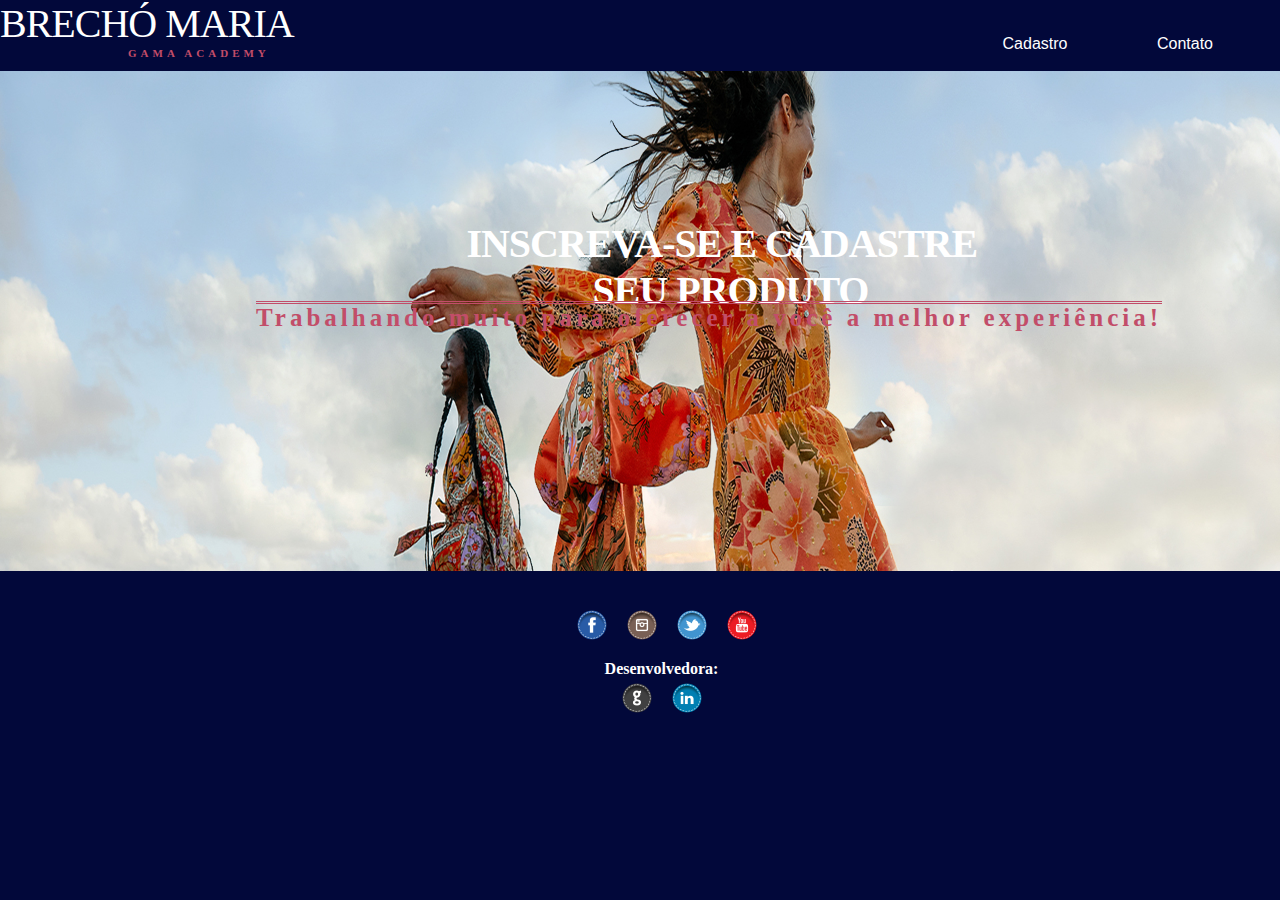
<file: index.html>
<!DOCTYPE html>

<html lang="pt-br">

<head>
    
    <meta charset="UTF-8">

    <meta http-equiv="X-UA-Compatible" content="IE-edge">

    <meta name="viewport" content="width=device-width, initial-scale=1.0">

    <title>Hiring Coders</title>

    <link rel="shortcut icon" href="img/mao-soco.ico" type="image/x-icon">

    <link rel="stylesheet" href="style.css">

    <script src="script.js" defer></script>

</head>

<body> 

    <input type="checkbox" id="btn_menu">
    <label for="btn_menu">&#9776;</label>
    
    <span class="titulo">Brechó Maria</span>
    <p class="sub-titulo">GAMA ACADEMY</p>

    <nav class="menu">

        <ul>

            <li><a href="#">Cadastro</a>

                <ul>
                    <li><a href="cadastro-cliente.html">Cadastre-se</a></li>
                    <li><a href="cadastro-produto.html">Cadastre seu produto</a></li>

                </ul>

            </li>

            <li><a href="#">Contato</a>

                <ul>

                    <li><a href="#" onclick="show('popup1')">Telefone / <br> E-mail</a></li>

                </ul>

            </li>

        </ul>
        
    </nav>

    <div class="popup" id="popup1">
      
        <a href="#" class="btn-fechar" onclick="hide('popup1')">x</a>
  
        <p class="titulo-contato">Para mais informações entre em contato por:</p>
        
        <h1 class="email">E-mail:<br><br>brechomaria@gmail.com</h1>

        <p class="ou"><br>ou</p>

        <h1 class="telefone"><br>Telefone:<br><br>4002-8922</h1>

      </div>

    <div>

        <h1 class="titulo-slide">
            Inscreva-se e Cadastre 
                          seu produto</h1>

    <div>
            
        <h2 class="subtitulo-slide"> 
            Trabalhando muito para oferecer a você 
                        a melhor experiência!</h2></div>
    
    </div>

    <div class="slide"></div>

    <footer class="rodape">

        <ul>

            <li>
                        
                <a href="https://www.facebook.com/">
                <img class="facebook" src="img/facebook-icon.png" alt="Perfil Facebook"></a>

            </li>

            <li>

                <a href="https://www.instagram.com/">
                <img class="instagram" src="img/instagram-icon.png" alt="Perfil no Instagram"></a>

            </li>

            <li>

                <a href="https://twitter.com/">
                <img class="twitter" src="img/twitter-icon.png" alt="Perfil no Twitter"></a>
            
            </li> 

            <li>
                
                <a href="https://www.youtube.com/">
                <img class="youtube" src="img/youtube-icon.png" alt="Canal no YouTube"></a>
                
            </li>    

        <ul class="redes-socias">

            <p class="dev">Desenvolvedora:</p>

            <li>
                
                <a href="https://github.com/13jaque">
                <img class="github" src="img/github-icon.png" alt="Perfil github"></a>
            
            </li> 

            <li>
                
                <a href="https://www.linkedin.com/in/jaqueline-idelfonso-671a52196/">
                <img class="linkedin" src="img/linkedin-icon.png" alt="Perfil linkedin"></a>

            </li>  

        </ul>
                                 
        </ul>

    </footer>

</body>

</html>
</file>
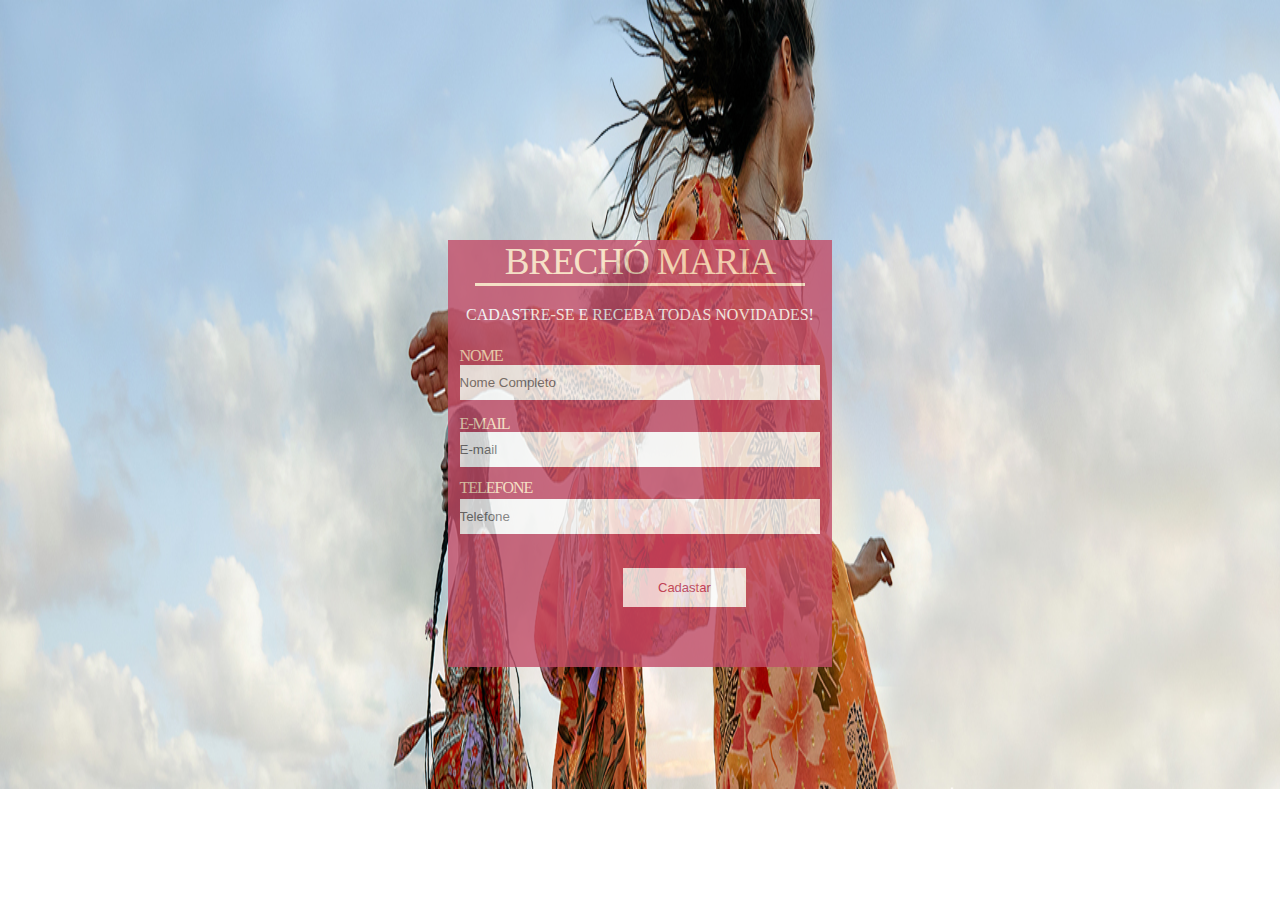
<file: cadastro-cliente.html>
<!DOCTYPE html>

<html lang="pt-br">

<head>

    <meta charset="UTF-8">

    <meta http-equiv="X-UA-Compatible" content="IE-edge">

    <meta name="viewport" content="width=device-width, initial-scale=1.0">

    <title>Hiring Coders</title>

    <link rel="shortcut icon" href="img/mao-soco.ico" type="image/x-icon">

    <link rel="stylesheet" href="style-cliente.css">

    <script src="script.js" defer></script>

</head>

<body>

    <div class="slide"></div>

    <div class="cadastro-cliente" id="popup1">

        <h1 class="titulo-cadastrocliente">Brechó Maria</h1>

        <p class="subtitulo-cadastrocliente">Cadastre-se e receba todas novidades!</p>
        
        <label class="n1">nome</label><br>
        <input type="text" class="nomecliente" id="nomecliente" placeholder="Nome Completo"/>

        <br><label class="n2">e-mail</label><br>
        <input type="text" class="emailcliente" id="emailcliente" placeholder="E-mail"/>

        <br><label class="n3">telefone</label><br>
        <input type="text" class="telefonecliente" id="telefonecliente" placeholder="Telefone"/><br>

        <button class="btn-cadastrar" onclick="salvarformcliente()">Cadastar</button>

      </div>

</body>

</html>
</file>
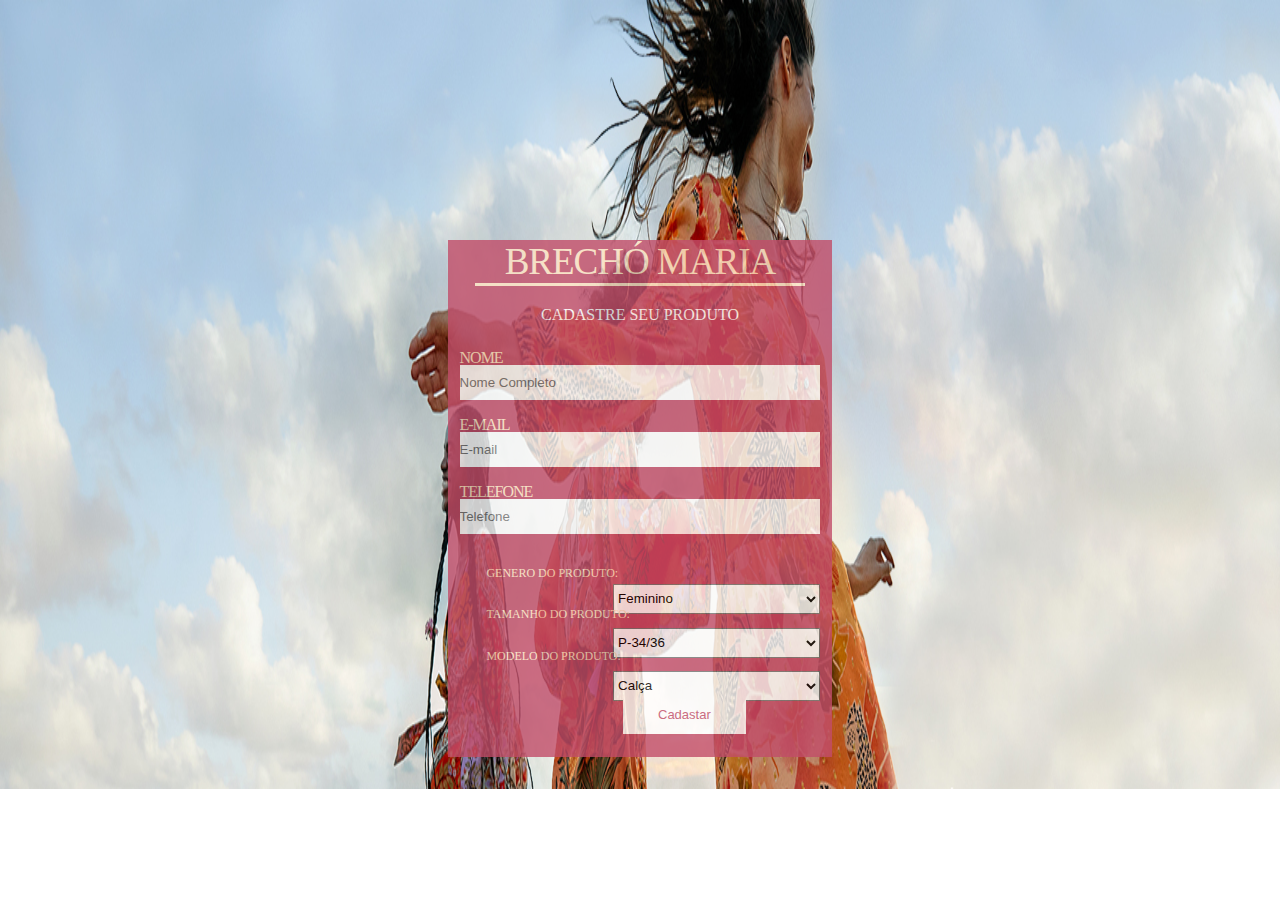
<file: cadastro-produto.html>
<!DOCTYPE html>

<html lang="pt-br">

<head>

    <meta charset="UTF-8">

    <meta http-equiv="X-UA-Compatible" content="IE-edge">

    <meta name="viewport" content="width=device-width, initial-scale=1.0">

    <title>Hiring Coders</title>

    <link rel="shortcut icon" href="img/mao-soco.ico" type="image/x-icon">

    <link rel="stylesheet" href="style-produto.css">

    <script src="script.js" defer></script>

</head>

<body>

    <div class="slide"></div>

    <div class="cadastro-produto" id="popup1">

        <h1 class="titulo-cadastroproduto">Brechó Maria</h1>

        <p class="subtitulo-cadastroproduto">Cadastre seu produto</p>
        
        <label class="n1">nome</label><br>
        <input type="text" class="nomecliente" id="nome" placeholder="Nome Completo"/>

        <br><label class="n2">e-mail</label><br>
        <input type="text" class="emailcliente" id="emailform" placeholder="E-mail"/>

        <br><label class="n3">telefone</label><br>
        <input type="text" class="telefonecliente" id="telefoneform" placeholder="Telefone"/><br>

        <label class="n4" for="generoproduto">genero do produto:</label>
        <select class="generoproduto" name="generoproduto" id="generoproduto">
            <option value="F">Feminino</option>
            <option value="M">Masculino</option>
        </select><br>
        
        <label class="n5" for="tamanhoproduto">tamanho do produto:</label>
        <select class="tamanhoproduto" name="tamanhoproduto" id="tamanhoproduto">
            <option value="P">P-34/36</option>
            <option value="M">M-38/40</option>
            <option value="G">G-42/44</option>
            <option value="GG">GG-46/48</option>
        </select><br>

        <label class="n6" for="modeloproduto">Modelo do produto:</label>
        <select class="modeloproduto" name="modeloproduto" id="modeloproduto">
            <option value="calca">Calça</option>
            <option value="saia">Saia</option>
            <option value="blusa">blusa</option>
            <option value="short">short</option>
        </select><br>

        <button class="btn-cadastrar" onclick="salvarformproduto()">Cadastar</button>

      </div>

</body>

</html>
</file>
<file: style.css>
* {

    margin: 0;
    padding: 0;
    background-color:rgb(2, 8, 58);

}

.titulo {

    font-weight: normal;
    letter-spacing: -1px;
    font-size: 40px;
    text-transform: uppercase;
    color: white;
    background: transparent;

}

.sub-titulo {

    font-weight: bold;
    letter-spacing: 4px;
    font-size: 11px;
    display: flow-root;
    margin-left: 10%;
    color: #c24d69;

}

.menu {

    width: 25%;
    height: 50px;
    margin-left: 75%;
    margin-top: -3%;
    background-color: rgb(2, 8, 58);
    font-family: 'Arial';

}

.menu ul {

    list-style: none;
    position: relative;

}

.menu ul li {

    width: 150px;
    float: left;

}

.menu a {

    padding: 14px;
    display: block;
    text-decoration: none;
    text-align: center;
    background-color: rgb(2, 8, 58);
    color: white;

}

.menu ul ul {

    position: absolute;
    visibility: hidden;

}

.menu ul li:hover ul {

    visibility: visible;

}

.menu a:hover {

    background-color: #f4f4f4;
    color: #c24d69;
    font-weight: bold;

}

.menu ul ul li {

    float: none;
    border-bottom: solid 1px rgb(2, 8, 58);

}

.menu ul ul li a {

    background-color: #c24d69;

}

label[for="btn_menu"] {

    opacity: 5px;
    background-color: rgb(2, 8, 58);
    color: white;
    font-family: 'Arial';
    text-align: center;
    font-size: 30px;
    cursor: pointer;
    width: 50px;
    height: 50px;
    display: none;

}

#btn_menu {

    display: none;

}

.titulo-slide {

    letter-spacing: -1px;
    font-size: 40px;
    position: absolute;
    margin-top: 8%;
    margin-left: 28%;
    white-space: pre;
    text-transform: uppercase;
    color: white;
    background: transparent;

}

.subtitulo-slide {

    font-weight: bold;
    letter-spacing: 4px;
    font-size: 25px;
    position: absolute;
    margin-top: 18%;
    margin-left: 20%;
    border-top-style: double;
    color: #c24d69;
    background: transparent;

}

.slide {

    width: 100%;
    height: 500px;
    background-image: url(img/roupa2.jpg);
    background-repeat: no-repeat;
    background-size: 100% 500px;
    animation: slide 20s infinite;

}

@keyframes slide {

    25% {

        background: url(img/roupa4.jpg);
        background-size: 100% 500px;
        background-repeat: no-repeat;

        }

    50% {

        background: url(img/roupa5.jpg);
        background-repeat: no-repeat;
        background-size: 100% 500px;
    

    }

    75% {

        background: url(img/roupa3.jpg);
        background-repeat: no-repeat;
        background-size: 100% 500px;
       

    }

    100% {

        background: url(img/roupa2.jpg);
        background-repeat: no-repeat;
        background-size: 100% 500px;
     

    }

}

.rodape {

    width: 100%;
    

}

.rodape ul {

    list-style: none;

}

.rodape ul li {

    float: left;
    margin-top: 3%;
    width: 50px;
    left: 45%;
    position: relative;

}

.redes-socias {

    float: left;
    margin-top: 7%;
    left: 44.5%;
    position: absolute;
    
}

.dev {

    color: white;
    position: relative;
    bottom: 0px;
    left: 35px;
    font-family: cursive;
    font-weight: bold;

}

.popup {
  
    display: none;
    position: fixed;
    padding: 10px;
    width: 30%;
    left: 35%;
    top: 15%;
    background: #c24d69;
    z-index: 20;

}
  
.popup1 {

    box-shadow:  0px 0px 0px 9999px #c24d69;

}

.btn-fechar {
  
    position: absolute;
    right: 9px;
    top: 0px;
    text-decoration: none;
    background: transparent;
    color: white;
    font-size: 20px;

}


.titulo-contato {

    margin: 20px;
    font-size: 27px;
    color: bisque;
    text-align: center;
    background: transparent;

}

.email {

    font-weight: normal;
    letter-spacing: 3px;
    font-size: 15px;
    text-align: center;
    text-transform: uppercase;
    background: transparent;
    color: white;

}

.telefone {

    font-weight: normal;
    letter-spacing: 3px;
    font-size: 15px;
    color: white;
    text-align: center;
    background: transparent;
    text-transform: uppercase;


}

.ou {

    color: bisque;
    letter-spacing: -2px;
    font-weight: bold;
    text-align: center;
    background: transparent;
    text-transform: uppercase;

}

@media(max-width: 800px) {

    .titulo {

        margin-left: 13%;
        position: absolute;
        bottom: 93%;
        
    }

    .sub-titulo {

       margin-left: 44%;
      

    }

    label[for="btn_menu"] {

        display: block;

    }

    #btn_menu:checked ~ .menu {

        margin-left: 0;

    }

    .menu {

        margin-top: 5px;
        margin-left: -100%;
        transition: all .4s;

    }

    .menu ul li {

    width: 100%;
    float: none;

    }

    .menu ul ul {

        position: static;
        overflow: hidden;
        max-height: 0;
        transition: all .4s;

    }

    .menu ul li:hover ul {

        height: auto;
        max-height: 200px;

    }

    .slide {

        margin-top: -55px;

    }

    .rodape ul li {

        width: 50px;
        left: 31%;
       
    }

    .redes-socias {

    bottom: -40px;
    left: 53%;
    position: relative;

    }

    .dev {

        margin-bottom: 5px;
        left: 25px;

    }

    .titulo-slide {

        left: 10%;
        top: 17%;
        font-size: 20px;

    }

    .subtitulo-slide {
    
        position: absolute;
        left: 10%;
        top: 17%;
        font-size: 15px;
        white-space: pre;

    }

    .popup {

        width: 65%;
        margin-top: -4%;
        left: 15%;
        position: absolute;

    }

    .titulo-contato {

        font-size: 14px;
        margin: 16px;

    }

    .email {

        font-size: 10px;

    }

    .telefone {

        font-size: 10px;

    }

    .ou {

        font-size: 15px;

    }

}

@media(max-width: 500px) {

    
    .titulo-slide {

        margin-left: 0%;
        margin-top: 41%;

    }

    .subtitulo-slide {
    
        margin-top: 60%;
        font-size: 14px;
        margin-left: -28%;

    }

    .redes-socias {

        margin-left: -68%;
        position: relative;

    }

    .popup {

        top: 49%;

    }

}
</file>
<file: style-cliente.css>
* {

    margin: 0;
    padding: 0;
    background-color:white;

}

.slide {

    width: 100%;
    height: 789px;
    background-repeat: no-repeat;
    background-image: url(img/roupa2.jpg);
    background-size: 100% 789px;
    animation: slide 20s infinite;

}

@keyframes slide {

    25% {

        background: url(img/roupa4-inteira.jpg);
        background-size: 100% 789px;
        background-repeat: no-repeat;

        }

    50% {

        background: url(img/roupa5-inteira.jpg);
        background-repeat: no-repeat;
        background-size: 100% 789px;
    

    }

    75% {

        background: url(img/roupa3-inteira.jpg);
        background-repeat: no-repeat;
        background-size: 100% 789px;
       

    }

    100% {

        background: url(img/roupa2-inteira.jpg);
        background-repeat: no-repeat;
        background-size: 100% 789px;
     

    }

}

.cadastro-cliente {
  
    position: relative;
    left: 35%;
    margin-top: -45%;
    width: 30%;
    background: #c24d69;
    z-index: 20;
    height: 67%;
    opacity: 80%;

}
  
.popup1 {

    box-shadow:  0px 0px 0px 9999px #c24d69;

}

.n1 {

    background: transparent;
    color: bisque;
    left: 3%;
    position: absolute;
    text-transform: uppercase;
    letter-spacing: -1px;
    top: 25%;

}

.n2 {

    background: transparent;
    color: bisque;
    left: 3%;
    position: absolute;
    text-transform: uppercase;
    letter-spacing: -1px;
    top: 41%;
    
}

.n3 {

    background: transparent;
    color: bisque;
    left: 3%;
    position: absolute;
    text-transform: uppercase;
    letter-spacing: -1px;
    top: 56%;
}

.titulo-cadastrocliente {

    font-weight: normal;
    letter-spacing: -1px;
    font-size: 37px;
    text-align: center;
    text-transform: uppercase;
    color: bisque;
    background: transparent;
    border-bottom: solid;
    margin: 7%;

}

.subtitulo-cadastrocliente {

    margin: -7px;
    font-size: 16px;
    color: white;
    text-align: center;
    text-transform: uppercase;
    background: transparent;

}

.nomecliente {

    left: 3%;
    position: absolute;
    line-height: 35px;
    border: none;
    width: 94%;
    margin-top: 8%;
}

.emailcliente {

    left: 3%;
    position: absolute;
    line-height: 35px;
    border: none;
    width: 94%;
    margin-top: 16%;

}

.telefonecliente {

    left: 3%;
    position: absolute;
    line-height: 35px;
    border: none;
    width: 94%;
    margin-top: 24%;

}

.btn-cadastrar {

    color: #c24d69;
    background: white;
    font-size: 13px;
    line-height: 27px;
    margin-left: 175px;
    margin-top: 53%;
    bottom: 60px;
    border: none;
    position: relative;
    padding: 6px 35px;
    cursor: pointer;

}


@media(max-width: 800px) {

    .cadastro-cliente {
  
        position: relative;
        left: 19%;
        margin-top: -175%;
        width: 60%;
        height: 67%;
    
    }

    .n1 {

        left: 3%;
        position: absolute;
        letter-spacing: -1px;
        top: 36%;
        font-size: 14px;
    
    }

    .n2 {

        left: 3%;
        position: absolute;
        letter-spacing: -1px;
        top: 51%;
        font-size: 14px;
    
    }

    .n3 {

        left: 3%;
        position: absolute;
        letter-spacing: -1px;
        top: 65%;
        font-size: 14px;
    
    }

    .btn-cadastrar {
    
        font-size: 13px;
        line-height: 27px;
        margin-left: 65px;
        margin-top: 53%;
        bottom: 25px;
        position: relative;
        padding: 3px 30px;
    
    }

}
</file>
<file: style-produto.css>
* {

    margin: 0;
    padding: 0;
    background-color:white;

}

.slide {

    width: 100%;
    height: 789px;
    background-repeat: no-repeat;
    background-image: url(img/roupa2.jpg);
    background-size: 100% 789px;
    animation: slide 20s infinite;

}

@keyframes slide {

    25% {

        background: url(img/roupa4-inteira.jpg);
        background-size: 100% 789px;
        background-repeat: no-repeat;

        }

    50% {

        background: url(img/roupa5-inteira.jpg);
        background-repeat: no-repeat;
        background-size: 100% 789px;
    

    }

    75% {

        background: url(img/roupa3-inteira.jpg);
        background-repeat: no-repeat;
        background-size: 100% 789px;
       

    }

    100% {

        background: url(img/roupa2-inteira.jpg);
        background-repeat: no-repeat;
        background-size: 100% 789px;
     

    }

}

.cadastro-produto {
  
    position: relative;
    left: 35%;
    margin-top: -45%;
    width: 30%;
    background: #c24d69;
    z-index: 20;
    height: 67%;
    opacity: 80%;

}
  
.popup1 {

    box-shadow:  0px 0px 0px 9999px #c24d69;

}

.n1 {

    background: transparent;
    color: bisque;
    left: 3%;
    position: absolute;
    text-transform: uppercase;
    letter-spacing: -1px;
    top: 21%;

}

.n2 {

    background: transparent;
    color: bisque;
    left: 3%;
    position: absolute;
    text-transform: uppercase;
    letter-spacing: -1px;
    top: 34%;
    
}

.n3 {

    background: transparent;
    color: bisque;
    left: 3%;
    position: absolute;
    text-transform: uppercase;
    letter-spacing: -1px;
    top: 47%;
}

.n4 {

    background: transparent;
    color: bisque;
    left: 10%;
    position: absolute;
    text-transform: uppercase;
    font-size: 12px;
    top: 63%;
    
}

.n5 {

    background: transparent;
    color: bisque;
    left: 10%;
    position: absolute;
    text-transform: uppercase;
    font-size: 12px;
    top: 71%;
    
}

.n6 {

    background: transparent;
    color: bisque;
    left: 10%;
    position: absolute;
    text-transform: uppercase;
    font-size: 12px;
    top: 79%;
}

.titulo-cadastroproduto {

    font-weight: normal;
    letter-spacing: -1px;
    font-size: 37px;
    text-align: center;
    text-transform: uppercase;
    color: bisque;
    background: transparent;
    border-bottom: solid;
    margin: 7%;

}

.subtitulo-cadastroproduto {

    margin: -7px;
    font-size: 16px;
    color: white;
    text-align: center;
    text-transform: uppercase;
    background: transparent;

}

.nomecliente {

    left: 3%;
    position: absolute;
    line-height: 35px;
    border: none;
    width: 94%;
    margin-top: 8%;
}

.emailcliente {

    left: 3%;
    position: absolute;
    line-height: 35px;
    border: none;
    width: 94%;
    margin-top: 16%;

}

.telefonecliente {

    left: 3%;
    position: absolute;
    line-height: 35px;
    border: none;
    width: 94%;
    margin-top: 24%;

}

.generoproduto {

    position: relative;
    width: 54%;
    left: 43%;
    height: 30px;
    bottom: -159px;

}

.tamanhoproduto {

    position: relative;
    width: 54%;
    left: 43%;
    height: 30px;
    bottom: -173px;

}

.modeloproduto {

    position: relative;
    width: 54%;
    left: 43%;
    height: 30px;
    bottom: -186px;

}

.btn-cadastrar {

    color: #c24d69;
    background: white;
    font-size: 13px;
    line-height: 27px;
    margin-left: 175px;
    margin-top: 53%;
    bottom: 23px;
    border: none;
    position: relative;
    padding: 6px 35px;
    cursor: pointer;

}


@media(max-width: 800px) {

    .cadastro-produto {
  
        position: relative;
        left: 20%;
        margin-top: -177%;
        width: 60%;
        height: 68%;
    
    }

    .n1 {

        left: 3%;
        position: absolute;
        letter-spacing: -1px;
        top: 28%;
        font-size: 14px;
    
    }

    .n2 {

        left: 3%;
        position: absolute;
        letter-spacing: -1px;
        top: 40%;
        font-size: 14px;
    
    }

    .n3 {

        left: 3%;
        position: absolute;
        letter-spacing: -1px;
        top: 52%;
        font-size: 14px;
    
    }

    .n4 {

        left: 3%;
        position: absolute;
        letter-spacing: -1px;
        top: 67%;
        font-size: 12px;
    
    }

    .n5 {

        left: 3%;
        position: absolute;
        letter-spacing: -1px;
        top: 75%;
        font-size: 12px;
    
    }

    .n6 {

        left: 3%;
        position: absolute;
        letter-spacing: -1px;
        top: 83%;
        font-size: 12px;
    
    }

    .generoproduto {

        position: relative;
        width: 42%;
        left: 55%;
        height: 28px;
        bottom: -87px;
    
    }

    .tamanhoproduto {

        position: relative;
        width: 42%;
        left: 55%;
        height: 28px;
        bottom: -95px;
    
    }
    
    .modeloproduto {
    
        position: relative;
        width: 42%;
        left: 55%;
        height: 28px;
        bottom: -103px;
    
    }
    
    .btn-cadastrar {
    
        font-size: 13px;
        line-height: 27px;
        margin-left: 60px;
        margin-top: 53%;
        bottom: 10px;
        position: relative;
        padding: 3px 30px;
    
    }

}
</file>
